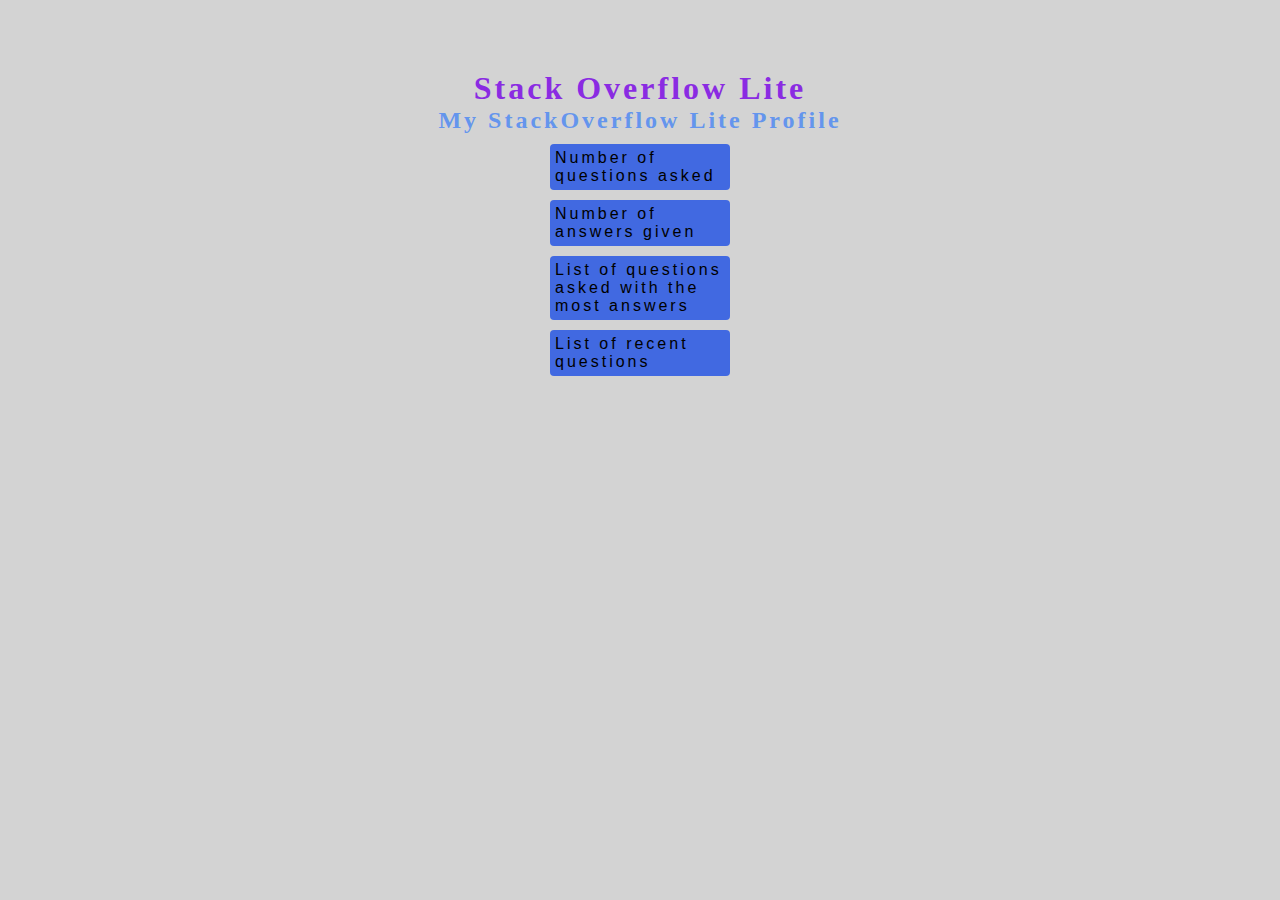
<file: profile.html>
<!DOCTYPE html>
<html>
<head>
    <title>User Profile</title>
    <link href="style.css" type="text/css" rel="stylesheet">
</head>
<body>
    <h1>Stack Overflow Lite</h1>
    <h2>My StackOverflow Lite Profile</h2>
    <div id="buttonContainer">
        <p id="buttonOne">Number of questions asked</p>
        <p id="buttonTwo">Number of answers given</p>
        <p id="buttonThree">List of questions asked with the most answers</p>
        <p id="buttonFour">List of recent questions</p>
    </div>
</body>
</html>
</file>
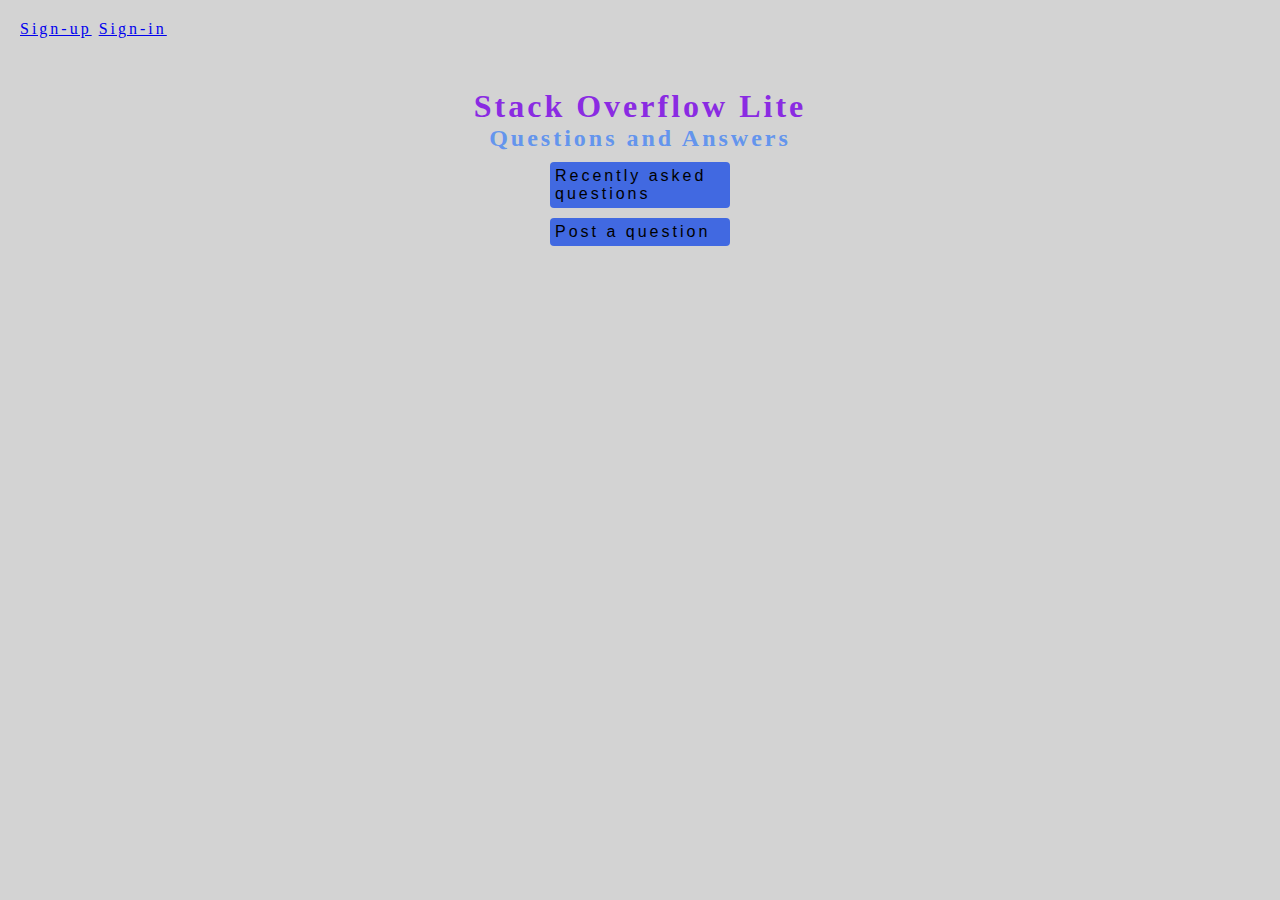
<file: q&a.html>
<!DOCTYPE html>
<html>
<head>
    <title>Q&A</title>
    <link href="style.css" type="text/css" rel="stylesheet">
</head>
<body>

    <nav class="navigation">
        <a href="./signUp.html">Sign-up</a>
        <a href="./signIn.html">Sign-in</a>
    </nav>
    
    <h1>Stack Overflow Lite</h1>
    <h2 class="heading">Questions and Answers</h2>
    <div id="buttonContainer">
        <p id="buttonOne">Recently asked questions</p>
        <p id ="buttonTwo">Post a question</p>
    </div>
    
    
    
    
</body>
</html>
</file>
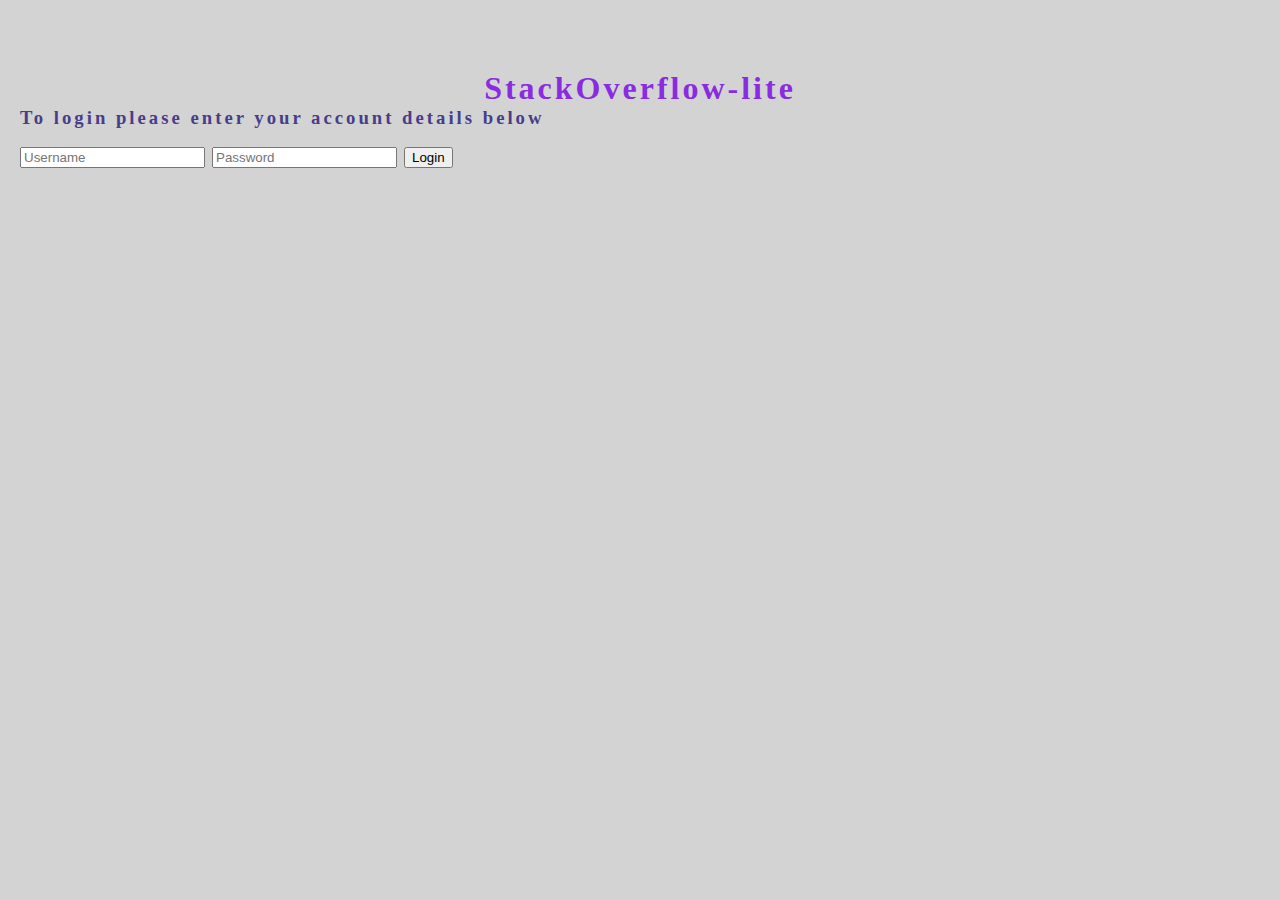
<file: signIn.html>
<!DOCTYPE html>
<html>
<head>
    <title>SignIn</title>
    <link href="style.css" type="text/css" rel="stylesheet">
</head>
<body>
        <h1>StackOverflow-lite</h1>
        <h3>To login please enter your account details below</h3><br>
        <input placeholder="Username" type="Email" name="email">
        <input placeholder="Password" type="password" name="password">
        <input type="submit" value="Login"><br>
</body>
</html>
</file>
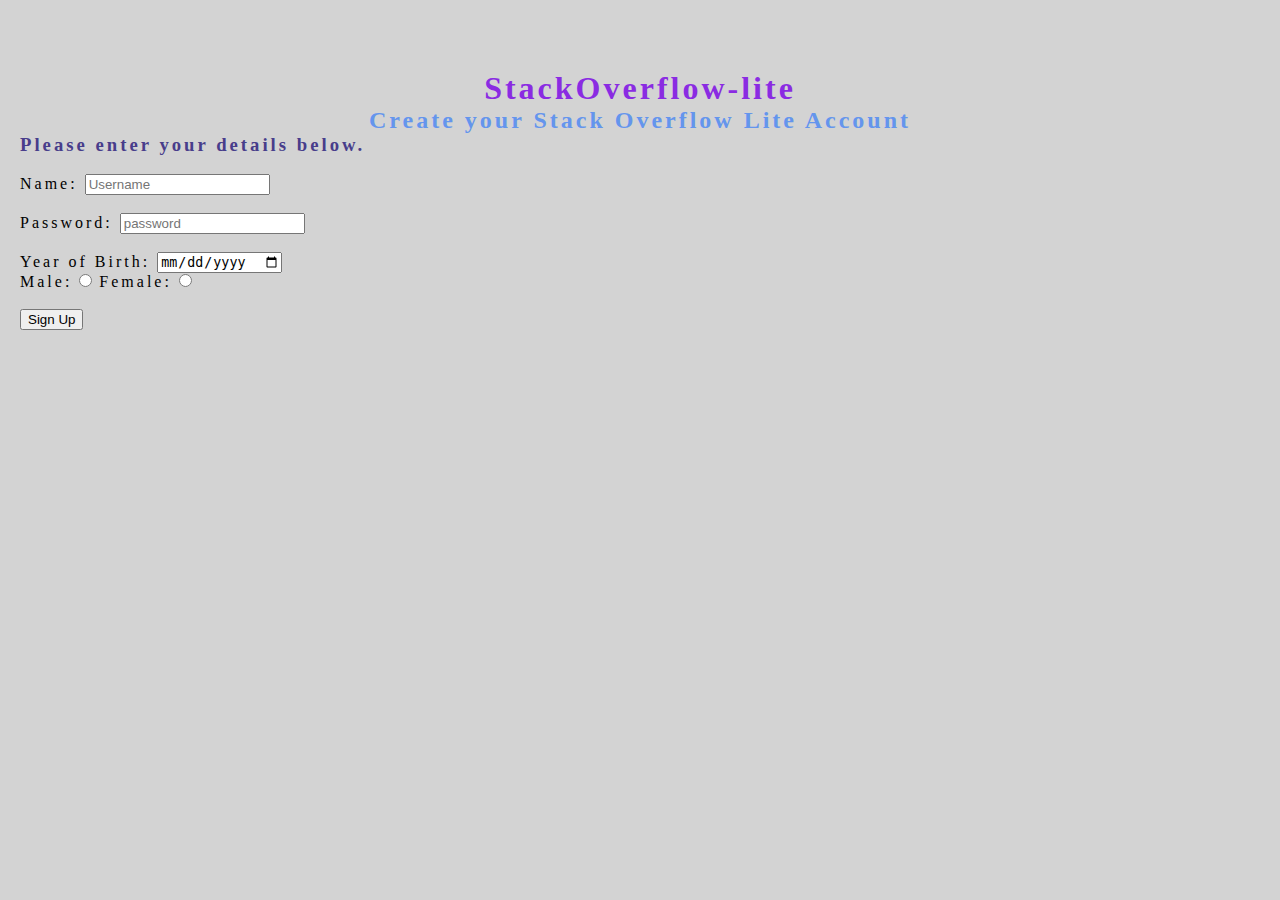
<file: signUp.html>
<!DOCTYPE html>
<html>
<head>
    <title>SignUp</title>
    <link href="style.css" type="text/css" rel="stylesheet">
</head>
<body>
    <h1>StackOverflow-lite</h1>
    <h2>Create your Stack Overflow Lite Account</h2>
    <h3>Please enter your details below.</h3><br>
    Name: <input placeholder="Username" type="username" name="username"><br><br>
    Password: <input placeholder="password" type="password" name="password"><br><br>
    Year of Birth: <input type="date" name="birth"><br>
    Male: <input type="radio" value="sex" name="gender">
    Female: <input type="radio" value="sex" name="gender"><br><br>
    <input type="submit" value="Sign Up"

</body>
</html>
</file>
<file: style.css>
*{
margin: 0;    
}
#imageContainer img{
    width: 1500px;
    height: 500px;
    opacity: 0.75;
    

}

body{
    background: lightgrey;
    padding: 20px;
    letter-spacing: 3px;
    height: 100%;
    

}


h1{
    color: blueviolet;
    text-align: center;
    padding-top: 50px;

}
h2{
    color: cornflowerblue;
    text-align: center;
}
h2.heading{
    text-align: center;
}
h3{
    color: darkslateblue;
}
.navigation li{
    color: orchid;
}
#buttonContainer{
    width: 200px;
    height: 100px;
    margin-left: auto;
    margin-right: auto;
    
    
    


}

#buttonOne, #buttonTwo, #buttonThree, #buttonFour{
    background-color: royalblue;
    padding: 5px;
    font-family: arial;
    border-radius: 4px;
}

#buttonOne{
    margin: 10px;

}
#buttonTwo{
    margin: 10px;
    
}
#buttonThree{
    margin: 10px;

}
#buttonFour{
    margin: 10px;

}
#buttonOne:hover, #buttonTwo:hover, #buttonThree:hover, #buttonFour:hover{
    opacity: 0.8;
    cursor: pointer;
    
}
</file>
